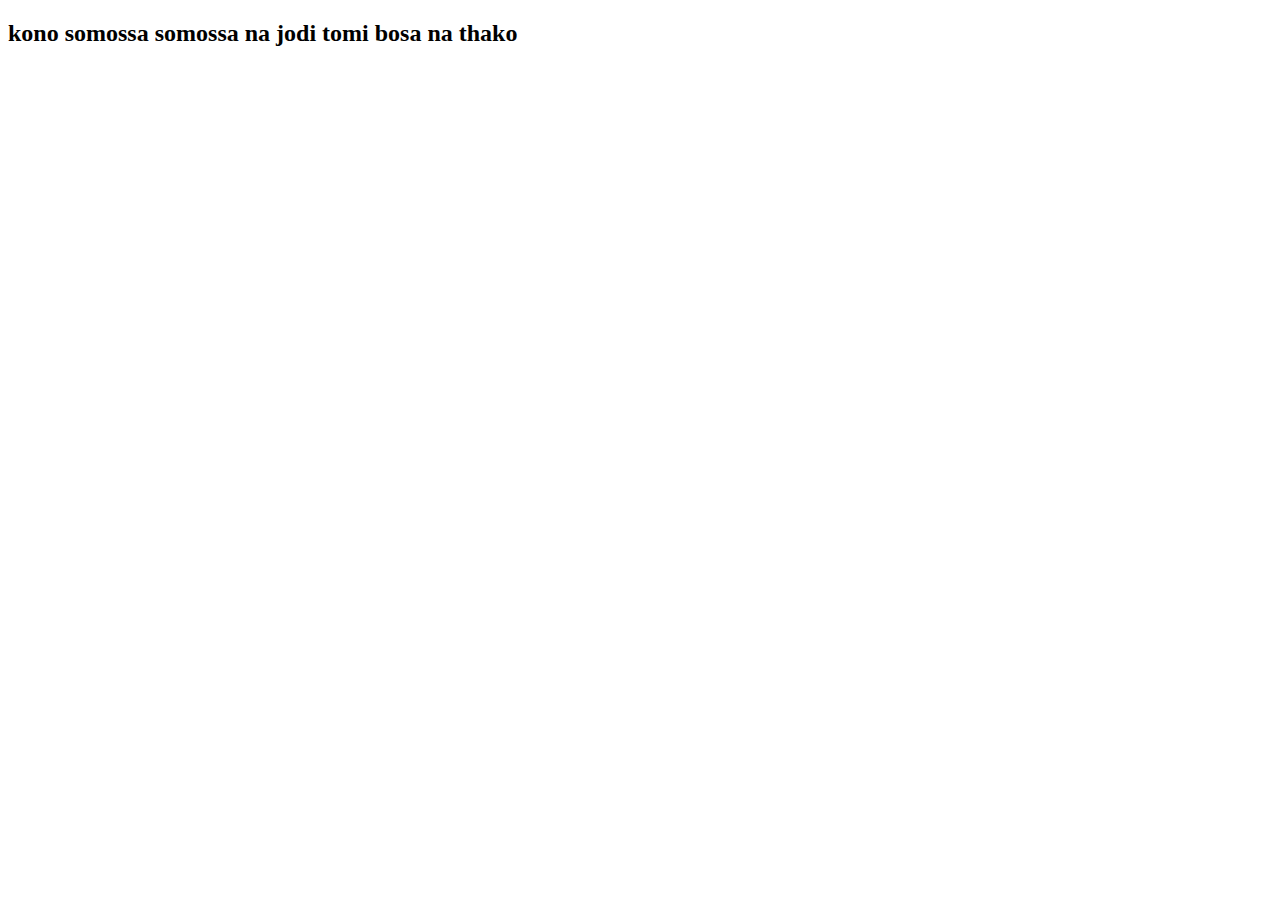
<file: peoblem with never last/Index.html>
<!DOCTYPE html>
<html lang="en">
<head>
    <meta charset="UTF-8">
    <meta name="viewport" content="width=device-width, initial-scale=1.0">
    <title>peoblem with never last</title>
</head>
<body>
    <h2>kono somossa somossa na jodi tomi bosa na thako</h2>
</body>
</html>
</file>
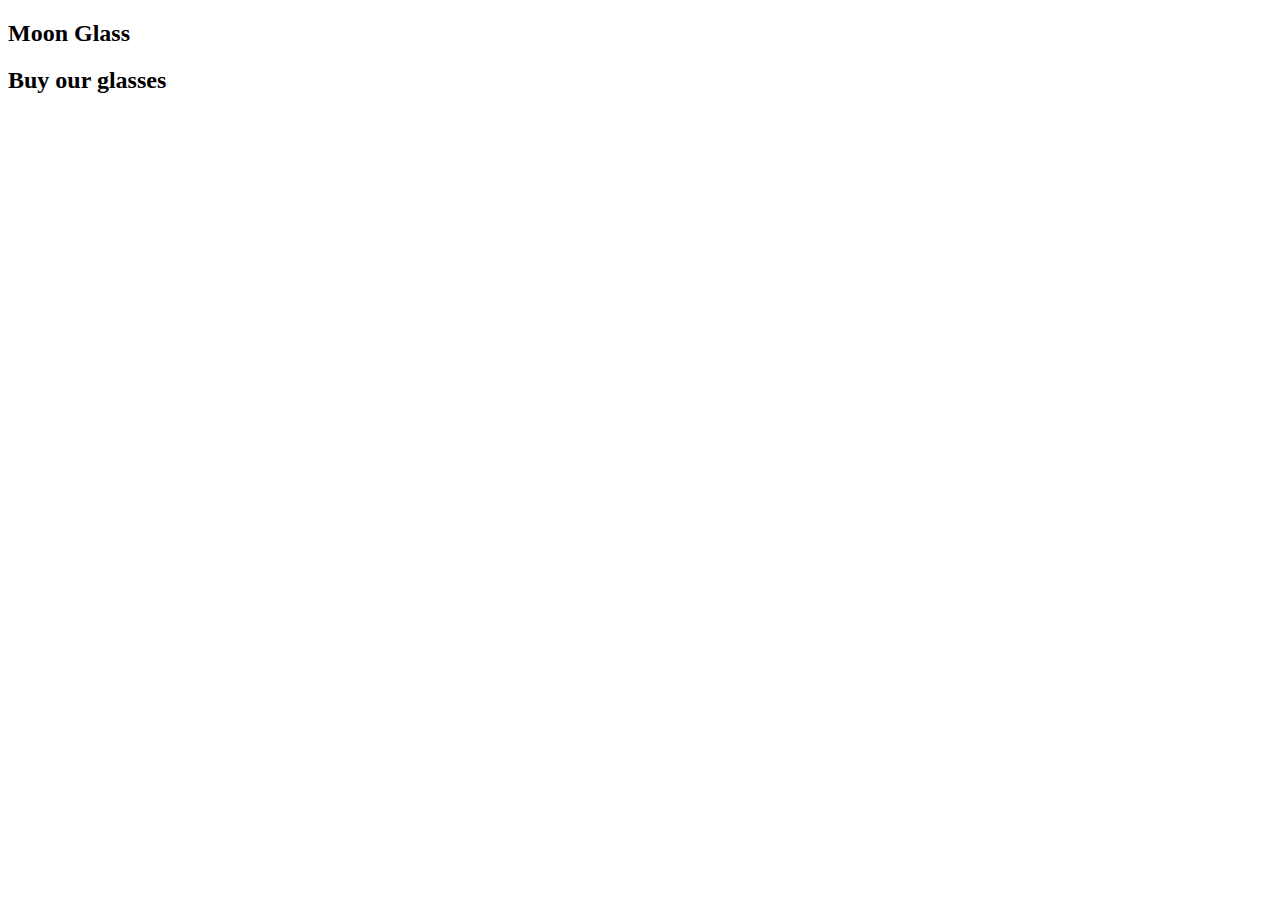
<file: sunglass hut website/index.html>
<!DOCTYPE html>
<html lang="en">
<head>
    <meta charset="UTF-8">
    <meta name="viewport" content="width=device-width, initial-scale=1.0">
    <title>sunglass</title>
</head>
<body>
    <h2>Moon Glass</h2>
    <h2>Buy our glasses</h2>
</body>
</html>
</file>
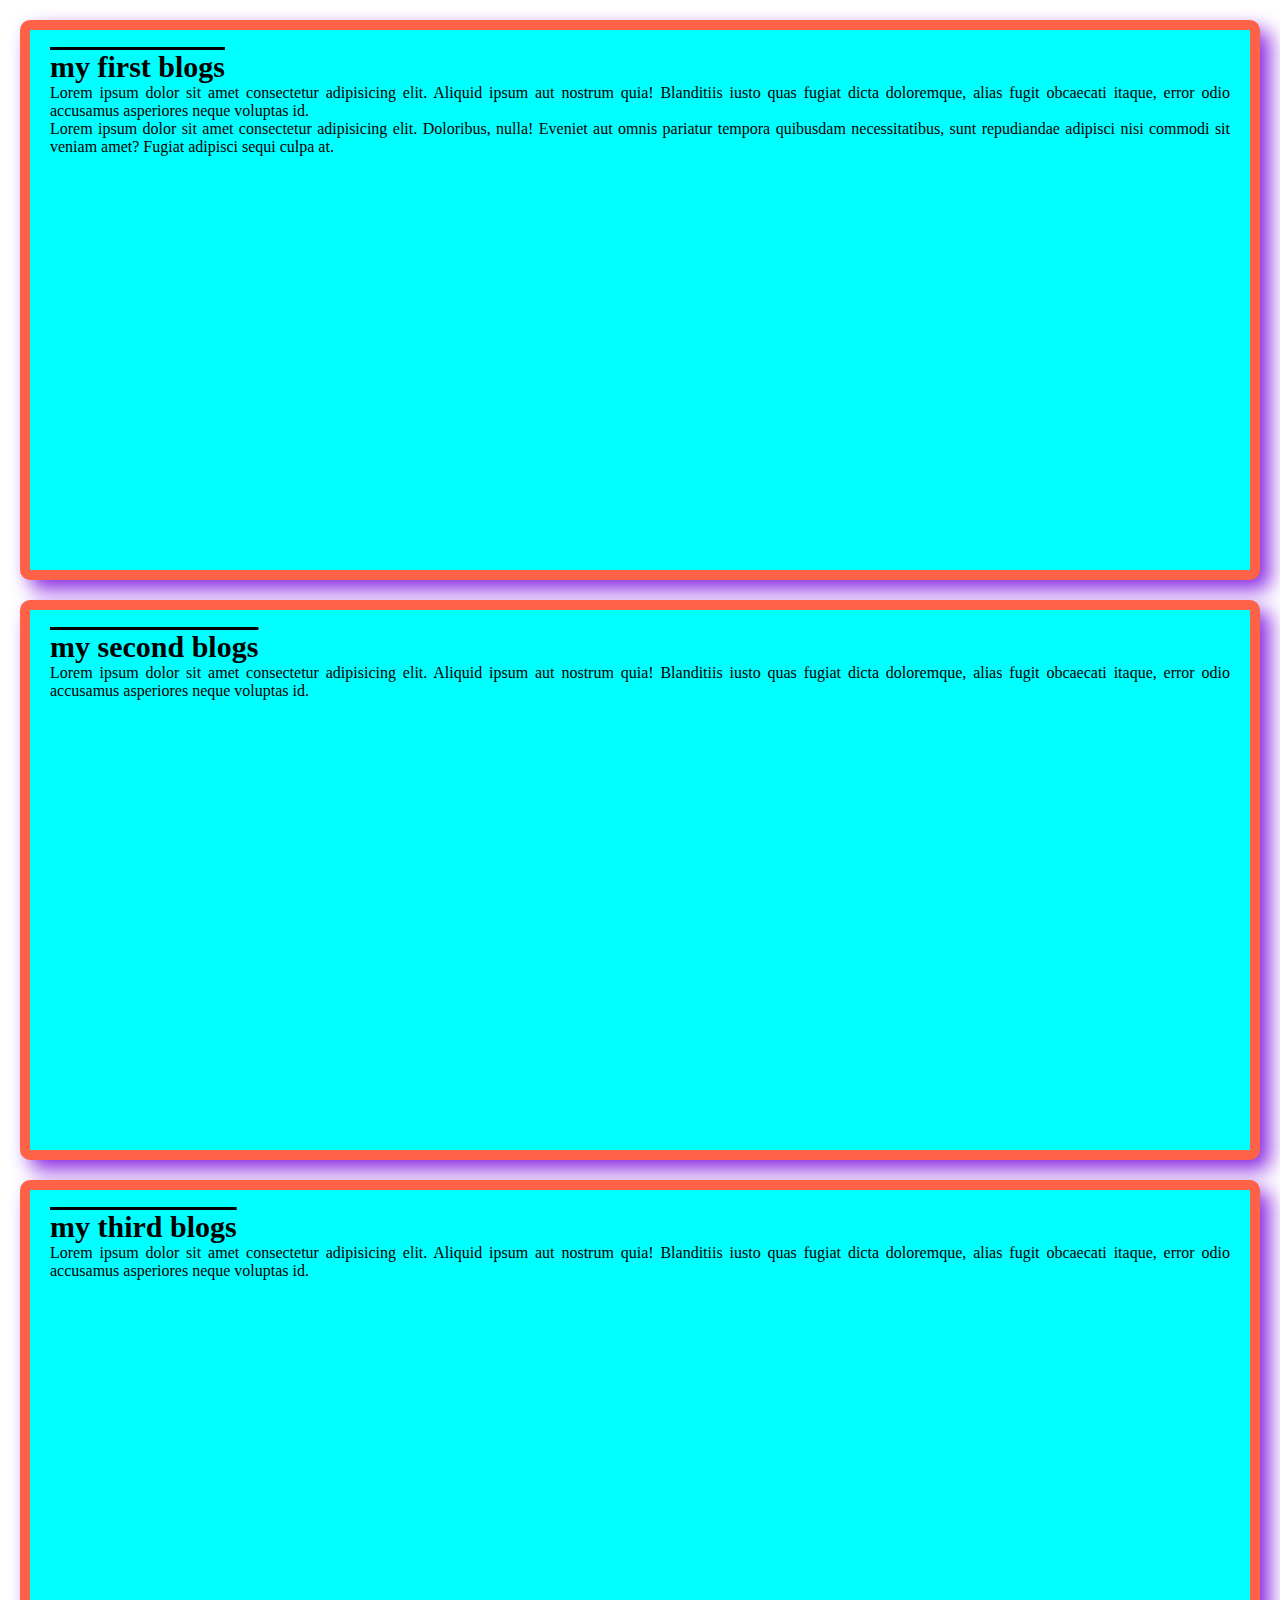
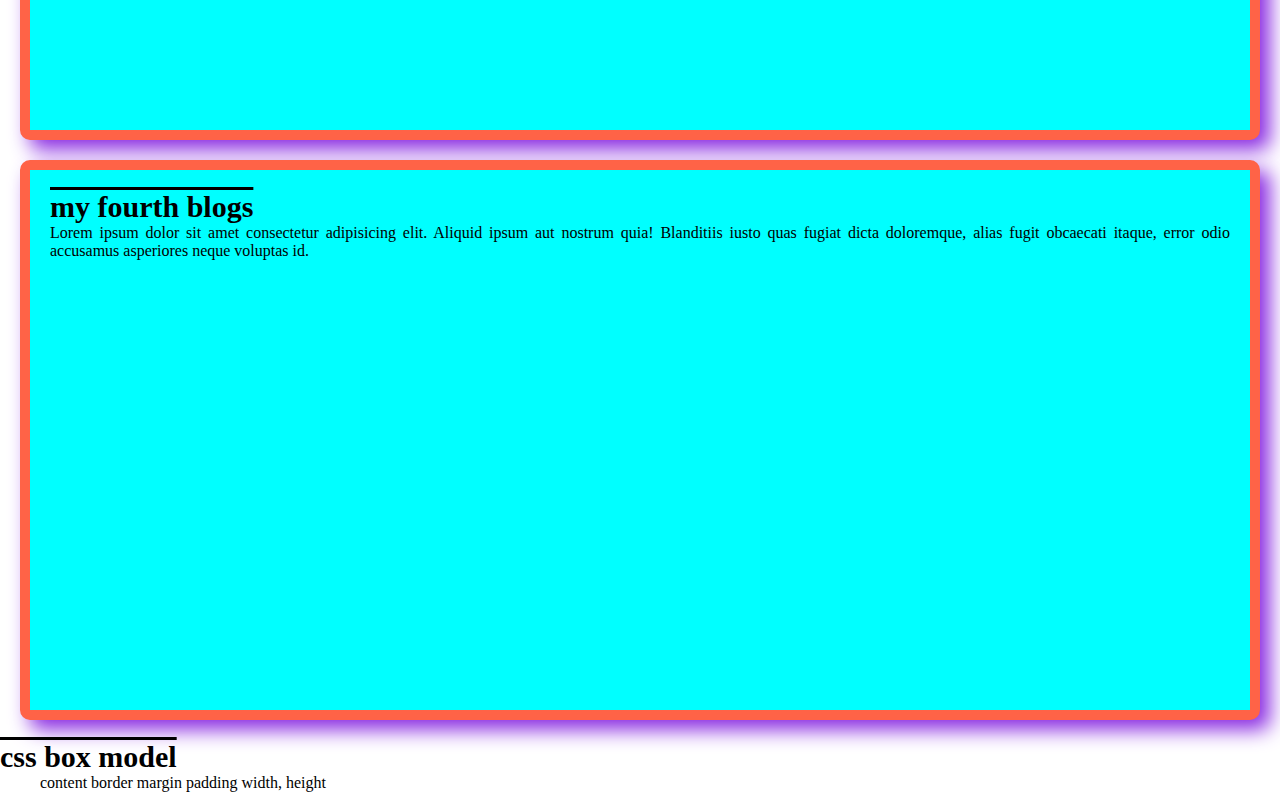
<file: video  2/blog.html>
<!DOCTYPE html>
<html lang="en">
<head>
    <meta charset="UTF-8">
    <meta name="viewport" content="width=device-width, initial-scale=1.0">
    <title>my devoloper blogs</title>
    <link rel="stylesheet" href="style/blog.css">
    <style>
        *{
            margin: 0;
        }
        .blog{
            background-color: aqua;
            /* border: 2px solid tomato; */
            /* border-top: 20px solid salmon; */
            border: 10px solid tomato;
            border-radius: 10px;
            /* margin-top: 10px; */
            /* margin: 10px 50px; */
            /* margin: 10px 50px 100px;t,r,b */
            /* margin: 10px 30px 60px 120px;t,r, b,l */
            /* padding: 20px; */
            text-align: justify;
            margin: 20px;
            padding: 20px;
            /* width: 25%; */
            height: 500px;
    </style>
</head>
<body>
    <div class="blog">
        <h3>my first blogs</h3>
        <p>Lorem ipsum dolor sit amet consectetur adipisicing elit. Aliquid ipsum aut nostrum quia! Blanditiis iusto quas fugiat dicta doloremque, alias fugit obcaecati itaque, error odio accusamus asperiores neque voluptas id.</p>
        <p>Lorem ipsum dolor sit amet consectetur adipisicing elit. Doloribus, nulla! Eveniet aut omnis pariatur tempora quibusdam necessitatibus, sunt repudiandae adipisci nisi commodi sit veniam amet? Fugiat adipisci sequi culpa at.</p>
    </div>
    <div class="blog">
        <h3>my second blogs</h3>
        <p>Lorem ipsum dolor sit amet consectetur adipisicing elit. Aliquid ipsum aut nostrum quia! Blanditiis iusto quas fugiat dicta doloremque, alias fugit obcaecati itaque, error odio accusamus asperiores neque voluptas id.</p>
    </div>
    <div class="blog">
        <h3>my third blogs</h3>
        <p>Lorem ipsum dolor sit amet consectetur adipisicing elit. Aliquid ipsum aut nostrum quia! Blanditiis iusto quas fugiat dicta doloremque, alias fugit obcaecati itaque, error odio accusamus asperiores neque voluptas id.</p>
    </div>
    <div class="blog">
        <h3>my fourth blogs</h3>
        <p>Lorem ipsum dolor sit amet consectetur adipisicing elit. Aliquid ipsum aut nostrum quia! Blanditiis iusto quas fugiat dicta doloremque, alias fugit obcaecati itaque, error odio accusamus asperiores neque voluptas id.</p>
    </div>
    <h3>css box model </h3>
    <ol>
        <li>content</li>
        <li>border</li>
        <li>margin</li>
        <li>padding</li>
        <li>width, height</li>
        </ol>
</body>
</html>
</file>
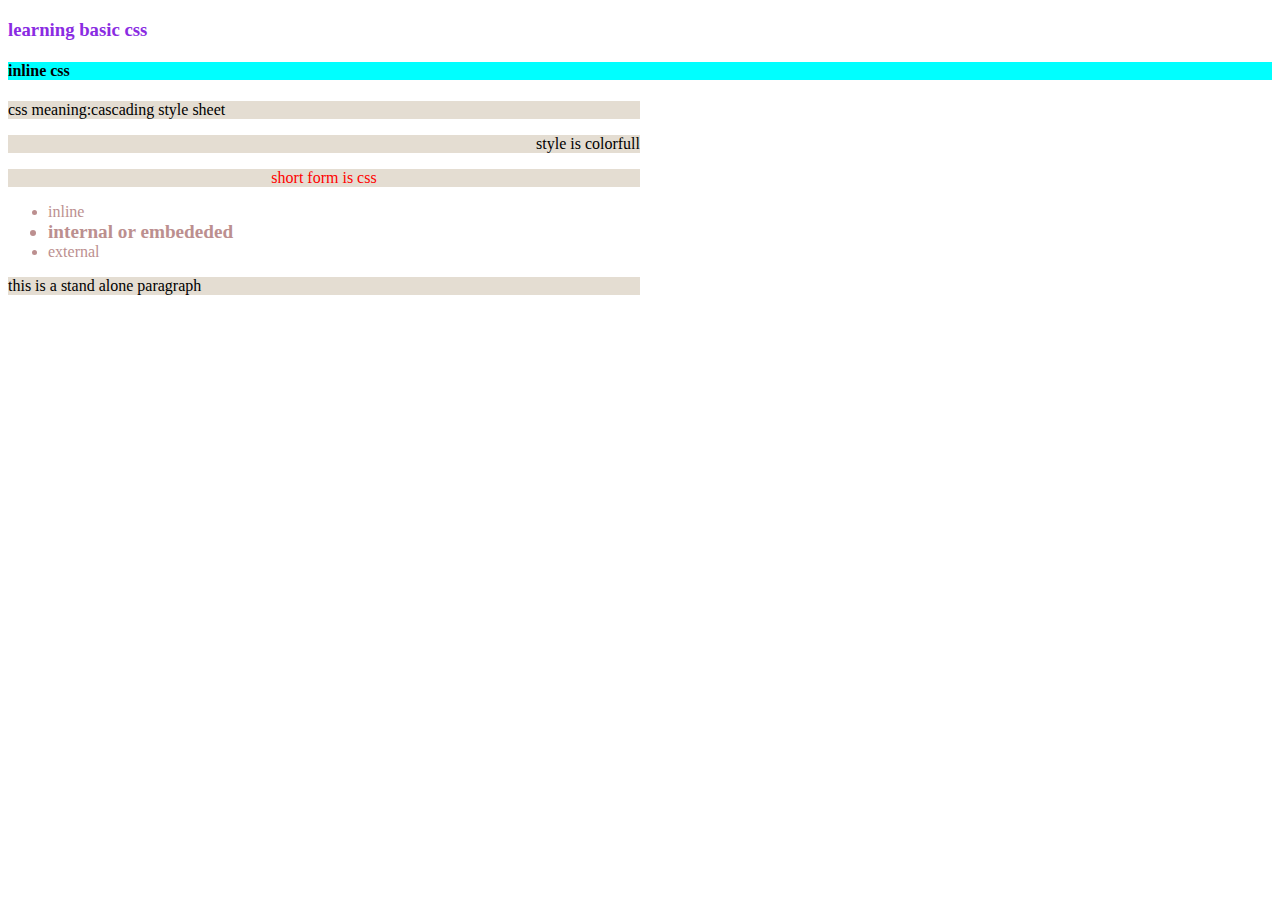
<file: video  2/color.html>
<!DOCTYPE html>
<html lang="en">
<head>
    <meta charset="UTF-8">
    <meta name="viewport" content="width=device-width, initial-scale=1.0">
    <title>explore basic css</title>
    <style>
        #short{
            color: red;
            text-align: center;
        }
        p{
            background-color: rgb(228, 221, 210);
            width: 50%;
        }
        li{
            color: rosybrown;
        }
        #embededed{
            font-size: larger;
            font-weight: bolder;
        }
        .player{
            text-align: right;
        }
    </style>
</head>
<body>
    <h3 style="color: blueviolet;">learning basic css</h3>
    <h4 style="background-color: aqua;">inline css</h4>
    <p>css meaning:cascading style sheet</p>
    <p class="player">style is colorfull</p>
    <p id="short">short form is css</p>
    <ul>
        <li>inline</li>
        <li id="embededed">internal or embededed</li>
        <li>external</li>
    </ul>
    <p>this is a stand alone paragraph</p>
</body>
</html>
</file>
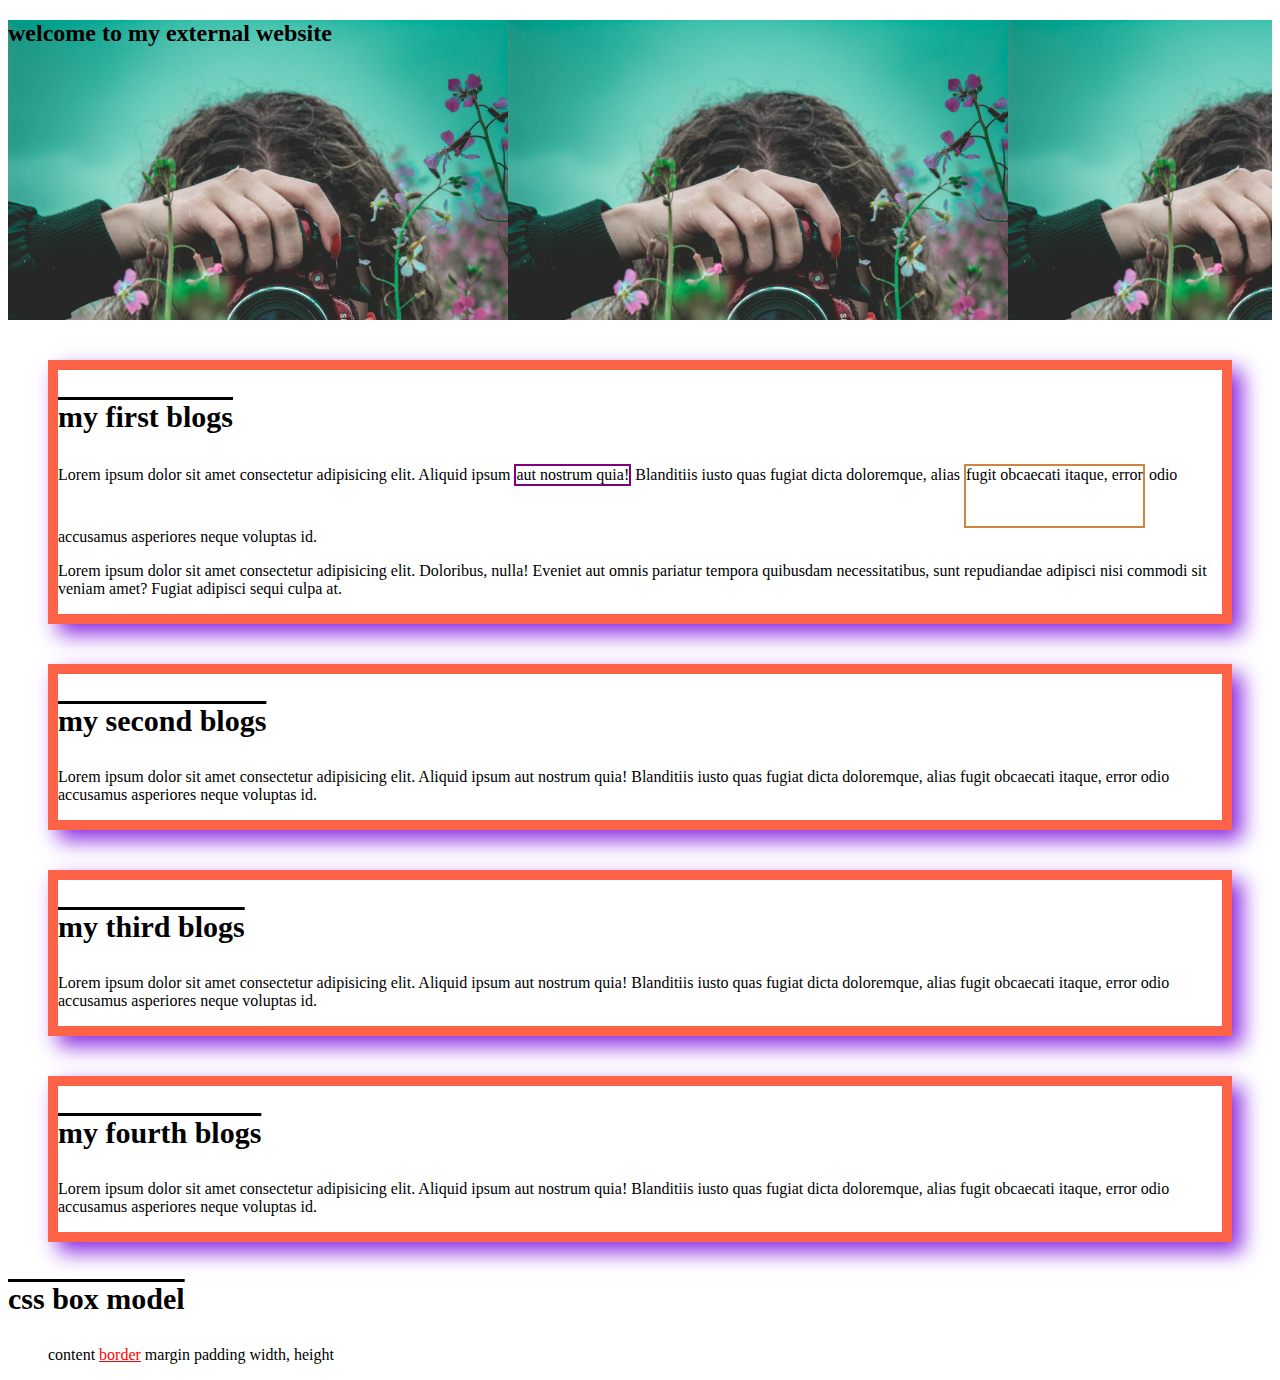
<file: video  2/external.html>
<!DOCTYPE html>
<html lang="en">
<head>
    <meta charset="UTF-8">
    <meta name="viewport" content="width=device-width, initial-scale=1.0">
    <title>external.css</title>
    <link rel="stylesheet" href="style/blog.css">
</head>
<body>
    <header class="header">
        <h2>welcome to my external website</h2>
    </header>
     <div class="blog">
         <h3>my first blogs</h3>
         <p>Lorem ipsum dolor sit amet consectetur adipisicing elit. Aliquid ipsum <span class="incident"> aut nostrum quia!</span>
             Blanditiis iusto
             quas fugiat dicta doloremque, alias <span class="dolor"> fugit obcaecati itaque, error</span> odio accusamus asperiores
             neque voluptas
             id.</p>
         <p>Lorem ipsum dolor sit amet consectetur adipisicing elit. Doloribus, nulla! Eveniet aut omnis pariatur
             tempora quibusdam necessitatibus, sunt repudiandae adipisci nisi commodi sit veniam amet? Fugiat adipisci
             sequi culpa at.</p>
     </div>
     <div class=" second blog">
         <h3>my second blogs</h3>
         <p>Lorem ipsum dolor sit amet consectetur adipisicing elit. Aliquid ipsum aut nostrum quia! Blanditiis iusto
             quas fugiat dicta doloremque, alias fugit obcaecati itaque, error odio accusamus asperiores neque voluptas
             id.</p>
     </div>
     <div class="blog">
         <h3>my third blogs</h3>
         <p>Lorem ipsum dolor sit amet consectetur adipisicing elit. Aliquid ipsum aut nostrum quia! Blanditiis iusto
             quas fugiat dicta doloremque, alias fugit obcaecati itaque, error odio accusamus asperiores neque voluptas
             id.</p>
     </div>
     <div class="blog">
         <h3>my fourth blogs</h3>
         <p>Lorem ipsum dolor sit amet consectetur adipisicing elit. Aliquid ipsum aut nostrum quia! Blanditiis iusto
             quas fugiat dicta doloremque, alias fugit obcaecati itaque, error odio accusamus asperiores neque voluptas
             id.</p>
     </div>
     <h3>css box model </h3>
     <ol>
         <li>content</li>
         <li style="color: red;
         text-decoration: underline;">border</li>
         <li>margin</li>
         <li>padding</li>
         <li>width, height</li>
     </ol>
</body>
</html>
</file>
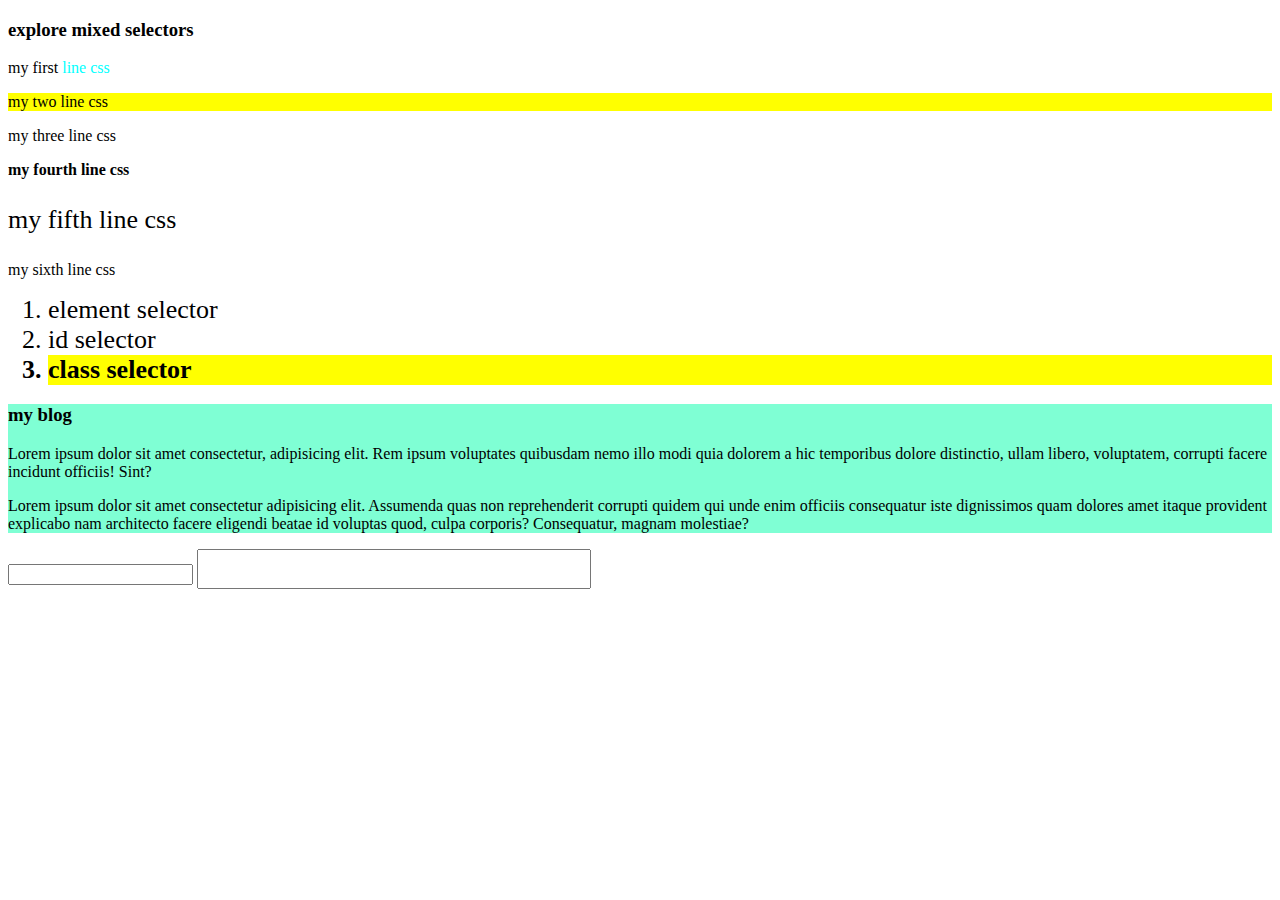
<file: video  2/selector.html>
<!DOCTYPE html>
<html lang="en">

<head>
    <meta charset="UTF-8">
    <meta name="viewport" content="width=device-width, initial-scale=1.0">
    <title>mixed selectors</title>
    <style>
        /* p{
            color: red;
        } */
        #fifth,li{
            font-size: 26px;
        }
        .yellow{
            background-color: yellow;
        }
        .bold{
            font-weight: 800;
        }
        input[type="password"]{
            font-size: 30px;
            color: red;
        }
        .css{
            color: aqua;
        }
        .blog{
            background-color: aquamarine;
        }
    </style>
</head>

<body>
    <h3>explore mixed selectors </h3>
    <p>my first <span class="css">line css</span></p>
    <p class="yellow">my two line css</p>
    <p>my three line css</p>
    <p class="bold">my fourth line css</p>
    <p id="fifth">my fifth line css</p>
    <p>my sixth line css</p>

    <ol>
        <li>element selector</li>
        <li>id selector</li>
        <li class="bold yellow">class selector</li>
    </ol>

    <div class="blog">
        <h3>my blog</h3>
        <p>Lorem ipsum dolor sit amet consectetur, adipisicing elit. Rem ipsum voluptates quibusdam nemo illo modi quia dolorem a hic temporibus dolore distinctio, ullam libero, voluptatem, corrupti facere incidunt officiis! Sint?</p>

        <p>Lorem ipsum dolor sit amet consectetur adipisicing elit. Assumenda quas non reprehenderit corrupti quidem qui unde enim officiis consequatur iste dignissimos quam dolores amet itaque provident explicabo nam architecto facere eligendi beatae id voluptas quod, culpa corporis? Consequatur, magnam molestiae?</p>
    </div>

    <form action="">
        <input type="text">
        <input type="password" name="" id="">
    </form>

</body>

</html>
</file>
<file: video  2/style/blog.css>
.header{
    
    height: 300px;
    background-color: bisque;
    /* background-image: url('../home\ \(1\).svg'); */
    background-image: url('../photo-1495745966610-2a67f2297e5e.jpg');
    /* background-repeat: no-repeat; */
    /* background-repeat: repeat-x; */
    /* background-repeat: repeat-y; */
    /* background-size: cover; */
    /* background-size: contain; */
    background-size: 500px;
}

h3{
    font-size: 30px;
    text-decoration: overline;
    font-family: Cambria, Cochin, Georgia, Times, 'Times New Roman', serif;
}

.blog{
    margin: 40px;
    border: 10px solid tomato;
    box-shadow: 10px 10px 20px blueviolet;
}

.second{
    /* display: none; */
    /* visibility: hidden; */
}

.incident{
    border: 2px solid purple;
    display: inline-block;
}

li{
    display: inline;
}

.dolor{
    border: 2px solid peru;
    height: 60px;
    display:inline-block;
}
</file>
